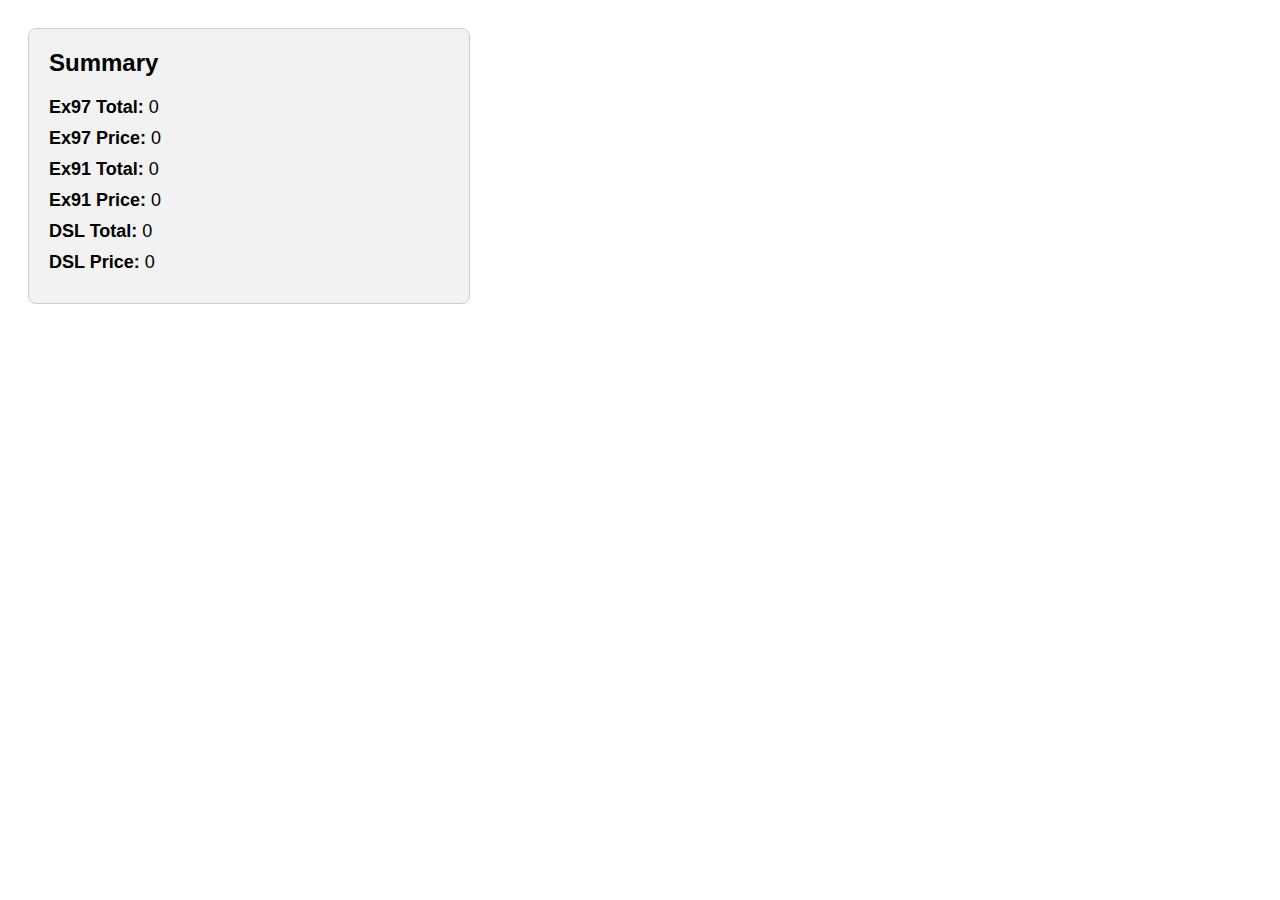
<file: summary.html>
<!DOCTYPE html>
<html lang="en">
<head>
  <meta charset="UTF-8" />
  <title>Summary</title>
  <style>
    body {
      font-family: Arial, sans-serif;
      padding: 20px;
    }
    .summary-box {
      border: 1px solid #ccc;
      border-radius: 8px;
      padding: 20px;
      max-width: 400px;
      background-color: #f2f2f2;
    }
    h2 {
      margin-top: 0;
    }
    p {
      font-size: 18px;
      margin: 10px 0;
    }
  </style>
</head>
<body>
  <div class="summary-box">
    <h2>Summary</h2>
    <p><strong>Ex97 Total:</strong> <span id="sumEx97"></span></p>
    <p><strong>Ex97 Price:</strong> <span id="sumEx97Price"></span></p>
    <p><strong>Ex91 Total:</strong> <span id="sumEx91"></span></p>
    <p><strong>Ex91 Price:</strong> <span id="sumEx91Price"></span></p>
    <p><strong>DSL Total:</strong> <span id="sumDSL"></span></p>
    <p><strong>DSL Price:</strong> <span id="sumDSLPrice"></span></p>
  </div>

  <script>
    const data = JSON.parse(localStorage.getItem("summaryData")) || {};

    document.getElementById("sumEx97").textContent = data.ex97?.total ?? "0";
    document.getElementById("sumEx97Price").textContent = data.ex97?.price ?? "0";
    document.getElementById("sumEx91").textContent = data.ex91?.total ?? "0";
    document.getElementById("sumEx91Price").textContent = data.ex91?.price ?? "0";
    document.getElementById("sumDSL").textContent = data.dsl?.total ?? "0";
    document.getElementById("sumDSLPrice").textContent = data.dsl?.price ?? "0";
  </script>
</body>
</html>
</file>
